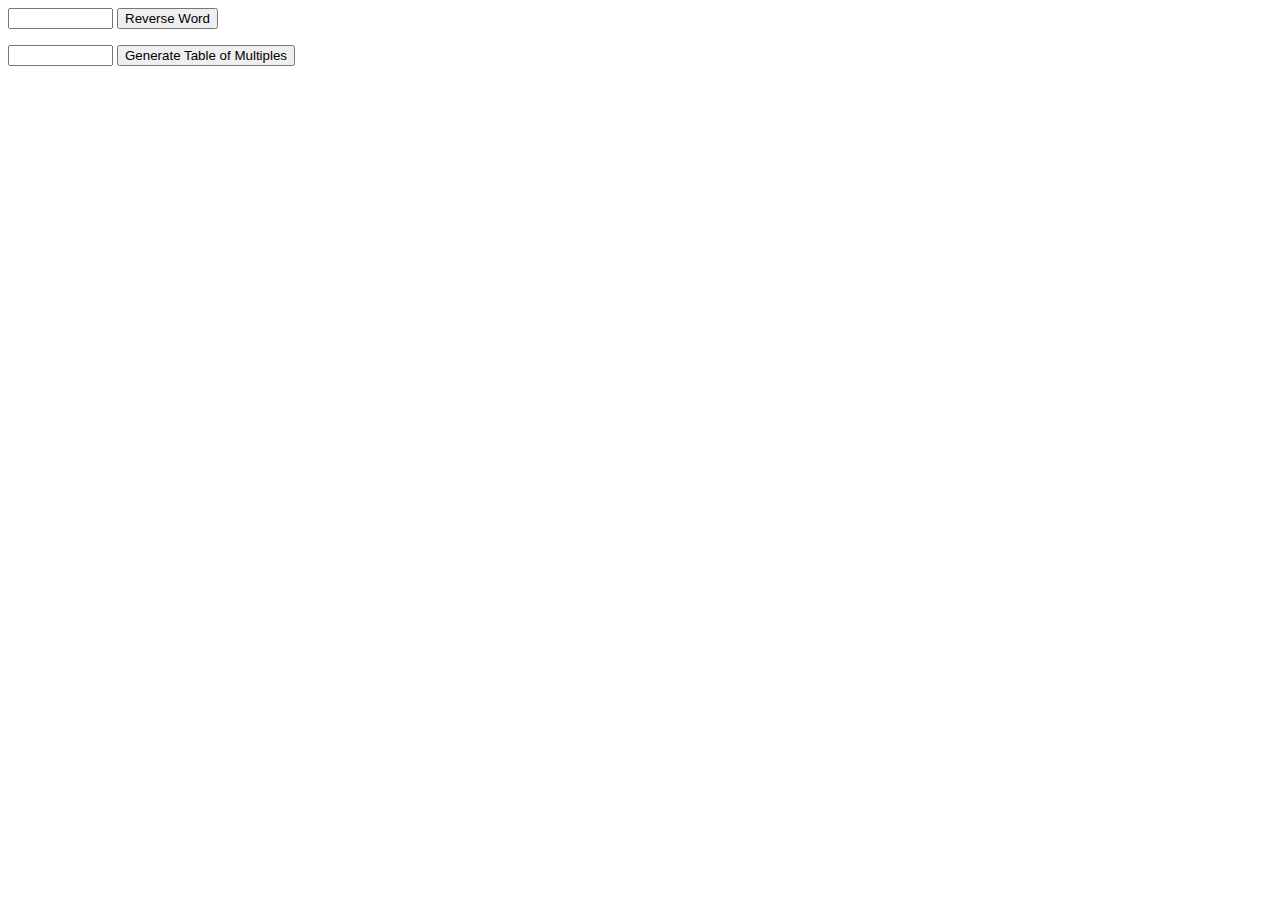
<file: module5/beginner/beginner.html>
<html>

<body>

    <script type="text/javascript">

        // Javascript Function for Word Reversal

        function reverseWords(str) {
            let reverseWordArr = str.split(" ").map(word => word.split("").reverse().join(""));
            return reverseWordArr.join(" ");
        };
        function calc() {
            var t = document.getElementById("reversed_word");
            t.innerHTML = reverseWords(document.getElementById('string').value);
        }

        // Javascript Function to generate the table

        function generateTable(num) {
            let result = "<table>"
            let k = 1
            for (let i = 1; i < 6; i++) {
                result = result.concat("", "<tr>")
                for (let j = 1; j < 5; j++) {
                    result = result.concat("", "<td>" + (num * k) + "</td>")
                    k = k + 1
                }
                result = result.concat("", "</tr>")
            }
            result = result.concat("", "</table>")
            return result
        }
        function tableToHTML() {
            var generated_table = document.getElementById("generated_table")
            generated_table.innerHTML = generateTable(document.getElementById('number').value);
        }

    </script>

    <p>
    <form>
        <input id="string" type="str" size="10">
        <input type="button" value="Reverse Word" onClick="calc();">
    </form>
    </p>

    <div id="reversed_word"></div>

    <p>
    <form>
        <input id="number" type="num" size="10">
        <input type="button" value="Generate Table of Multiples" onClick="tableToHTML();">
    </form>
    </p>

    <div id="generated_table"></div>

</body>

</html>
</file>
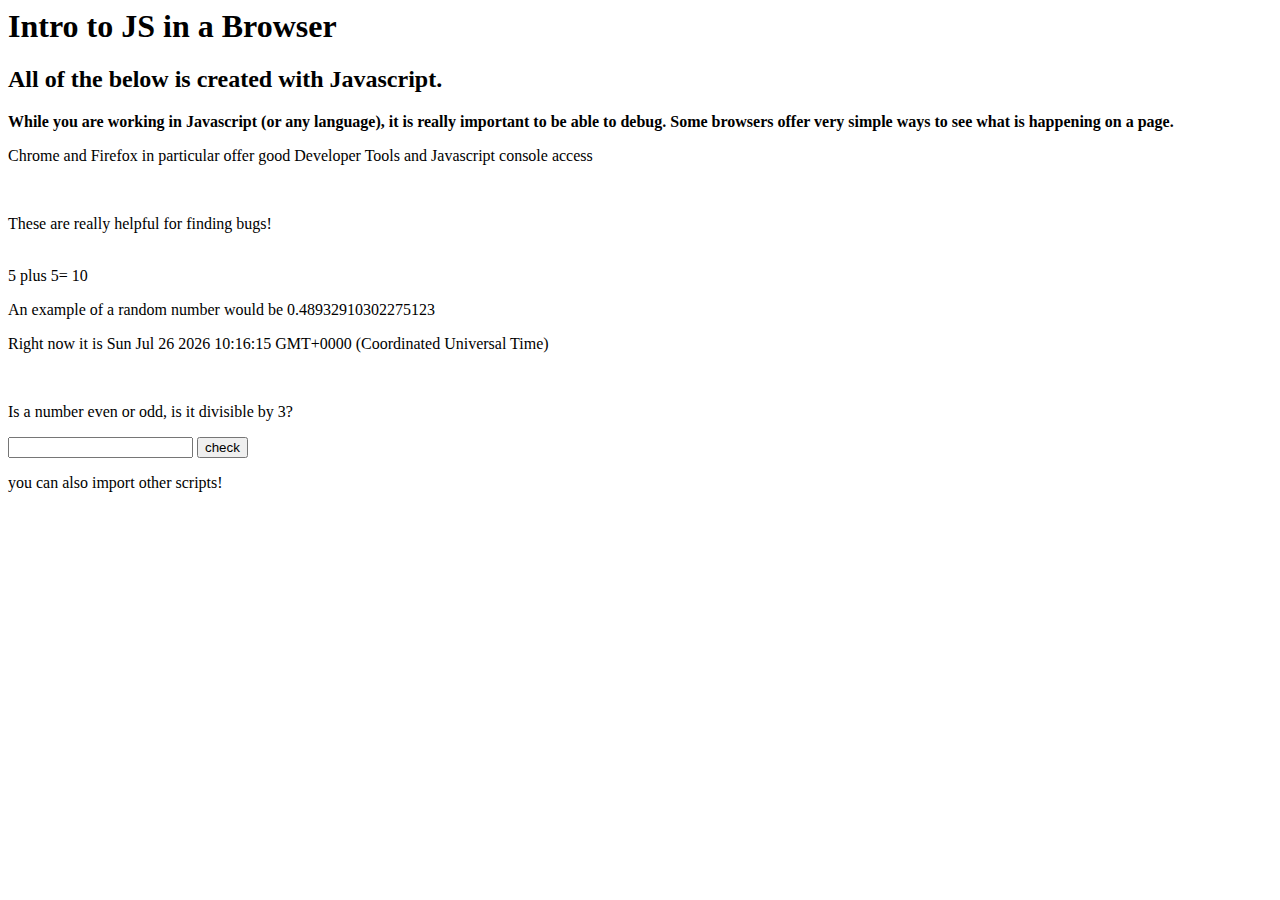
<file: module5/js_examples/Hello World/js_in_webpage.html>
<html>

<!--
    
    Note to Students:

        This is a very short introduction to using Javascript in the browser.

        To see this as a webpage, you have to start a *Local Web Server*. There are many ways to do this: since you all have python installed, we will use python.

        - Open terminal

        - 'cd' into the directory where this html file is (js_in_webpage.html)

        - Type the following into the terminal and hit 'enter':
            
            ### IN PYTHON 2 ### 
            python -m SimpleHTTPServer
            
            ### IN PYTHON 3 ### 
            python -m http.server 

            your server should read something like: Serving HTTP on 0.0.0.0 port 8000 ...

        - now go to any browser and type in the HTTP address and the filename: something like:

            http://0.0.0.0:8000/js_in_webpage.html

            or

            http://localhost:8000/js_in_webpage.html
        
        - Congrats: you now have a local HTTP server running. Now, every time you change this file and save it, when you reload the browser you will see your changes!
-->

<head><title>Intro to JS in a Browser</title></head>

<body>

<h1>Intro to JS in a Browser</h1>
<h2>All of the below is created with Javascript. </h2>

<script type="text/javascript">

// Here are some examples of things that you might want to do with Javascript

// writing to a document directly

document.write('<p><b>While you are working in Javascript (or any language), it is really important to be able to debug. Some browsers offer very simple ways to see what is happening on a page.</b></p>');
document.write('<p>Chrome and Firefox in particular offer good Developer Tools and Javascript console access</p><br>');
</script>

<script type="text/javascript">

// Find this bug in the console and fix it!

document.write('<p>These are really helpful for finding bugs!</p><br>');
</script>


<script type="text/javascript">

// Variables and Math:

var num1 = '5';
var num2 = '5';
var answer;

answer = +num1 + +num2

document.write(num1 + ' plus ' + num2 + '= ' + answer );

document.write('<p>An example of a random number would be ' + Math.random() + '</p>');

var rightNow = new Date();

document.write('<p>Right now it is ' + rightNow + '<p>');

</script>


<script type="text/javascript">

document.write('<br><p>Is a number even or odd, is it divisible by 3?</p>')

// Basic functions

function divis(num,d){
    var evenOdd = 'odd';
    if (num%2 == 0) {evenOdd = 'even';};

    var ddiv = false;
    if (num%d == 0) {ddiv = true;};

    var dtext; 
    if (ddiv==true){dtext = 'is '} else (dtext = 'is not ');

    var str;
    str = num + ' is ' + evenOdd +' and ' + dtext + 'divisible by ' + d;
    
    return(str);
};

function calc(){
    var t = document.getElementById("target");
    t.innerHTML = divis(document.getElementById('num').value, 3);
}
</script>
<p>
<form>
    <input id="num" type="number" size="4">
    <input type="button" value="check" onClick="calc();">
</form>
</p>

<div id="target"></div>

<script type="text/javascript" src="other_script.js"></script>

<script type="text/javascript"> document.write(myScript());</script>

</body>
</html>
</file>
